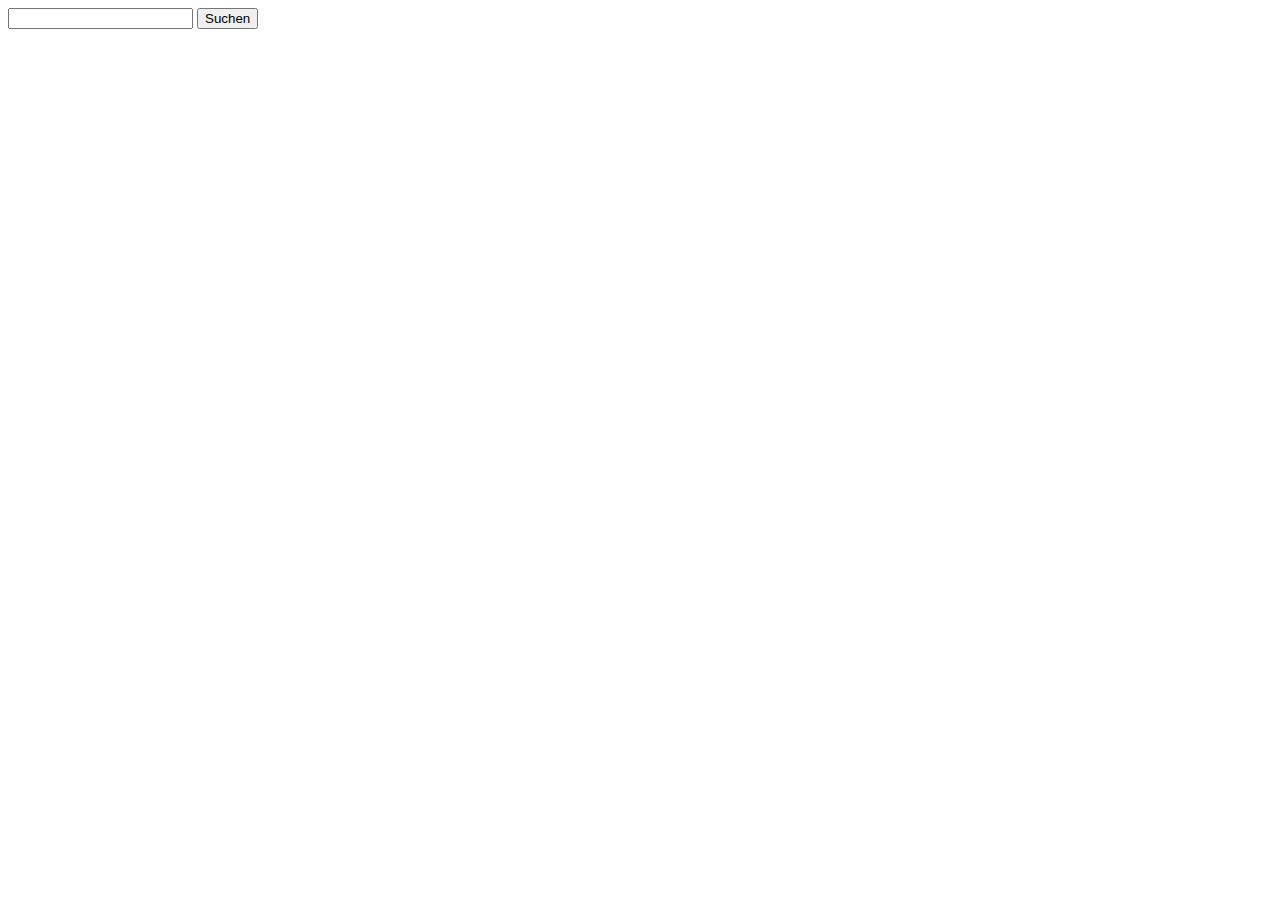
<file: api/index.html>
<!DOCTYPE html>
<html lang="en">

<head>
    <meta charset="UTF-8">
    <meta name="viewport" content="width=device-width, initial-scale=1.0">
    <title>SWApi</title>
    <script src="script.js" defer></script>
</head>

<body>
    <input type="text" id="userInput">
    <button id="searchButton">Suchen</button>
    <div id="output"></div>
</body>

</html>
</file>
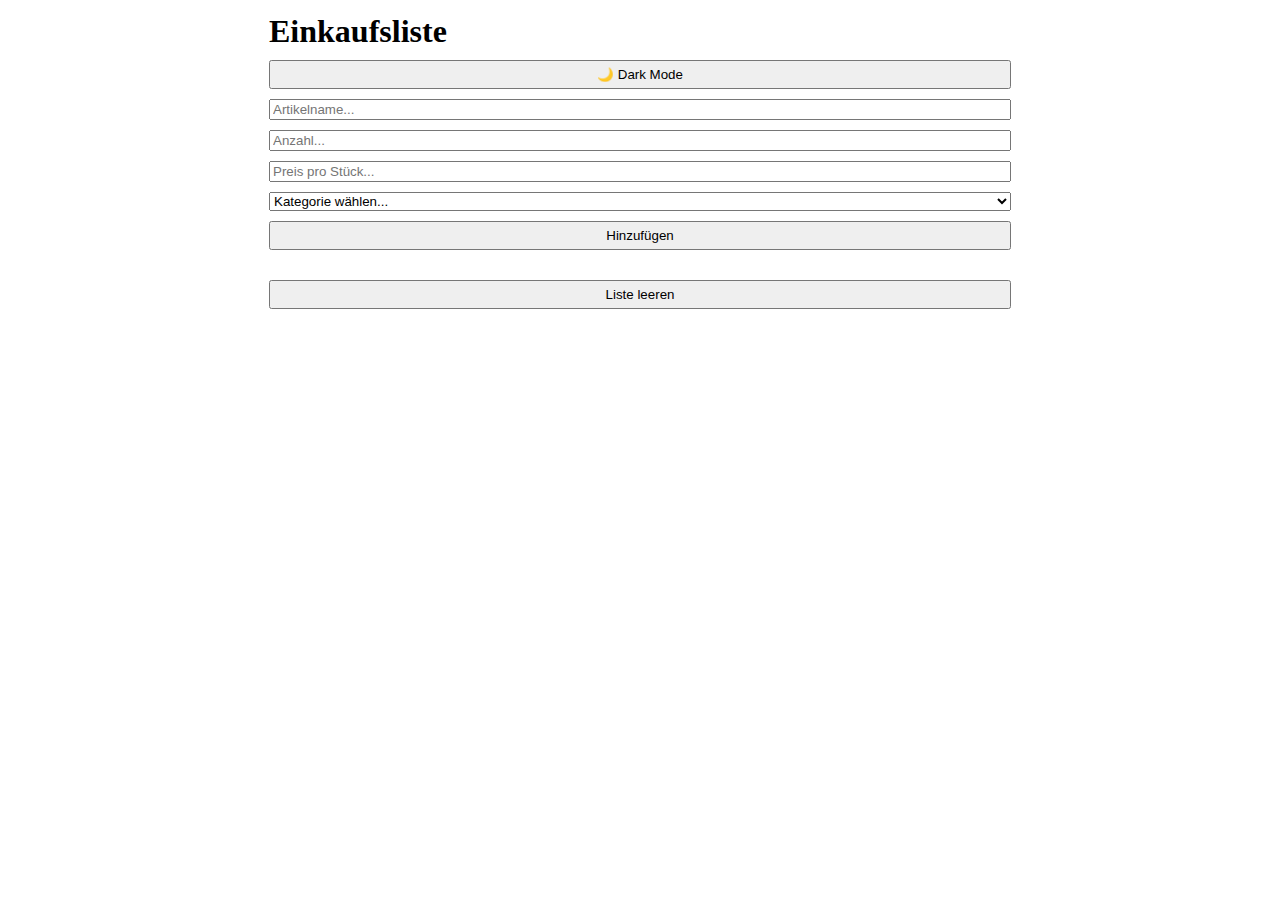
<file: Einkaufsliste/index.html>
<!DOCTYPE html>
<html lang="en">

<head>
    <meta charset="UTF-8">
    <meta name="viewport" content="width=device-width, initial-scale=1.0">
    <title>Einkaufsliste</title>
    <link rel="stylesheet" href="styles.css">
    <script src="script.js" defer></script>
</head>

<body>

    <h1>Einkaufsliste</h1>
    <button id="themeToggle">🌙 Dark Mode</button>
    <input type="text" id="artikel" placeholder="Artikelname...">
    <input type="number" id="anzahl" placeholder="Anzahl...">
    <input type="number" id="preis" placeholder="Preis pro Stück...">
    <select id="kategorie">
        <option value="">Kategorie wählen...</option>
        <option value="obst">Obst</option>
        <option value="gemuese">Gemüse</option>
        <option value="drogerie">Drogerie</option>
    </select>
    <button id="addButton">Hinzufügen</button>
    <ul id="liste"></ul>
    <h5 id="gesamt"></h5>
    <button id="clearButton">Liste leeren</button>
</body>

</html>
</file>
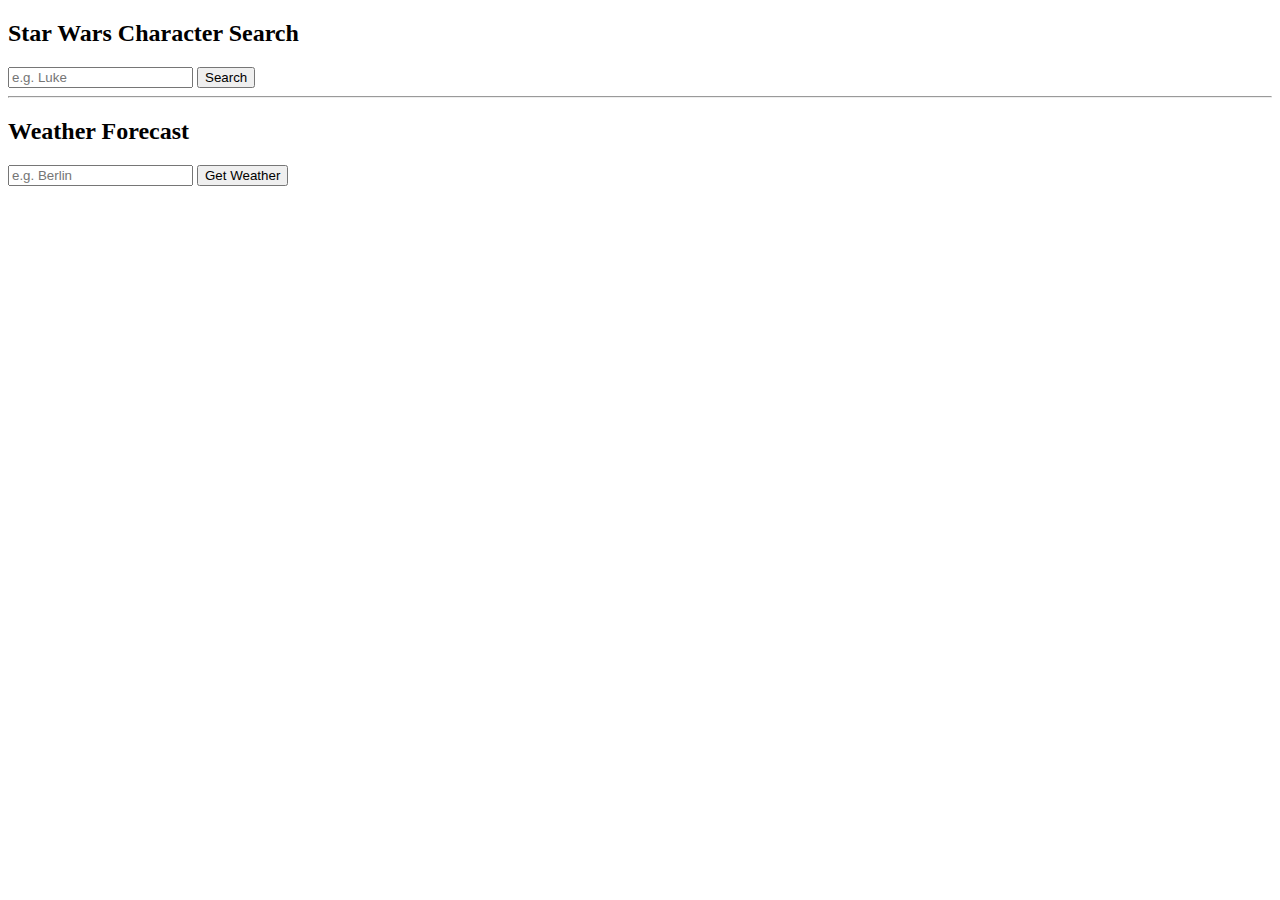
<file: api/homework/index.html>
<!DOCTYPE html>
<html lang="en">

<head>
    <meta charset="UTF-8">
    <meta name="viewport" content="width=device-width, initial-scale=1.0">
    <title>API Homework</title>
    <script src="script.js" defer></script>
</head>

<body>
    <h2>Star Wars Character Search</h2>
    <input type="text" id="userInput" placeholder="e.g. Luke">
    <button id="searchButton">Search</button>

    <div id="output"></div>

    <hr>

    <h2>Weather Forecast</h2>
    <input type="text" id="weatherInput" placeholder="e.g. Berlin">
    <button id="weatherButton">Get Weather</button>

    <div id="weatherOutput"></div>



</body>

</html>
</file>
<file: Einkaufsliste/styles.css>
body {
    display: flex;
    flex-direction: column;
    padding-left: 20%;
    padding-right: 20%;
}

body * {
    margin: 5px;
}






input.error {
    border: 2px solid red;
}

li {
    display: flex;
    align-items: center;
    gap: 10px;
}

li.checked {
    text-decoration: line-through;
    color: gray;
}

button {
    padding: 5px 10px;
    cursor: pointer;
}






body.dark {
    background-color: #121212;
    color: #ffffff;
}

body.dark input,
body.dark button {
    background-color: #1e1e1e;
    color: #ffffff;
    border: 1px solid #444;
}

body.dark input.error {
    border: 2px solid red;
}

body.dark li.checked {
    color: #888;
}
</file>
